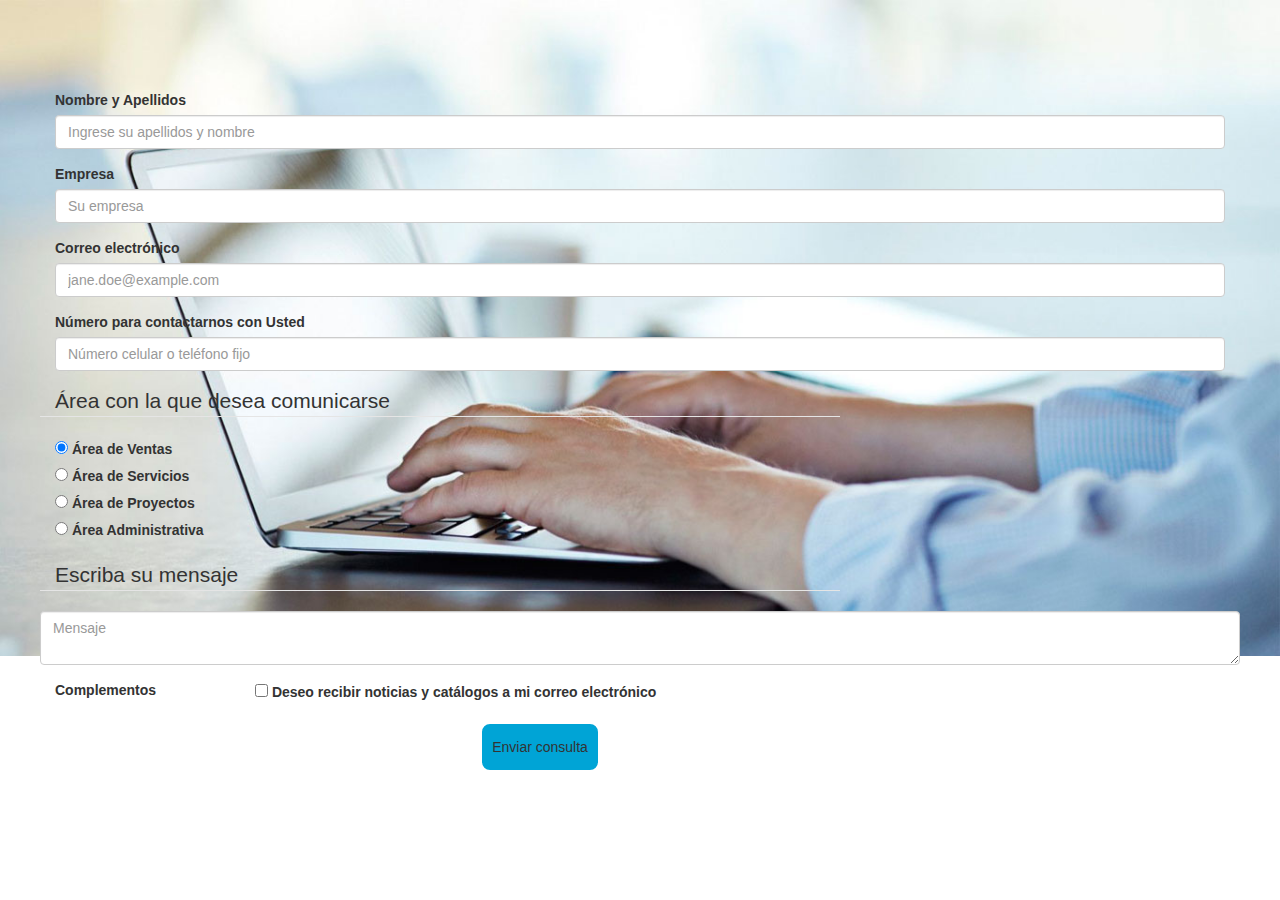
<file: formulario.html>
<!DOCTYPE html>
<html>
    <head>
        <title>RTS Automation SAC</title>
        <meta charset="UTF-8">
        <meta name="author" content="Aaron Aquino Manyari">
        <meta name="viewport" content="width=device-width, initial-scale=1.0">
        <link rel="icon" href="favicon.ico" type="ximg/favicon.icon"/>
        <script src="js/jquery-1.11.3.min.js"></script>
        <link href="css/reset.css" rel="stylesheet" type="text/css">
        <link href="css/maininicial.css" rel="stylesheet" type="text/css">
        <link href="css/mainformulario.css" rel="stylesheet" type="text/css">
        <link rel="stylesheet" href="https://maxcdn.bootstrapcdn.com/bootstrap/3.3.7/css/bootstrap.min.css">
        <script src="https://maxcdn.bootstrapcdn.com/bootstrap/3.3.7/js/bootstrap.min.js"></script>


        </head>
    <body class="colorformulario">


<div class="container  ">

  <form class="row leform">
  <div class="form-group">
    <label for="formGroupExampleInput">Nombre y Apellidos</label>
    <input type="text" class="form-control" id="formGroupExampleInput" placeholder="Ingrese su apellidos y nombre">
  </div>
  <div class="form-group">
    <label for="formGroupExampleInput2">Empresa</label>
    <input type="text" class="form-control" id="formGroupExampleInput2" placeholder="Su empresa">
  </div>
  <div class="form-group">
    <label for="formGroupExampleInput2">Correo electrónico</label>
    <input type="email" class="form-control" id="formGroupExampleInputmail" placeholder="jane.doe@example.com">
  </div>
  <div class="form-group">
    <label for="formGroupExampleInput2">Número para contactarnos con Usted</label>
    <input type="text" class="form-control" id="formGroupExampleInput3" placeholder="Número celular o teléfono fijo">
  </div>
  <fieldset class="form-group row">
      <legend class="col-form-legend col-md-8 col-sm-2">Área con la que desea comunicarse</legend>
      <div class=" col-md-8 col-sm-10">
        <div class="form-check">
          <label class="form-check-label">
            <input class="form-check-input" type="radio" name="gridRadios" id="gridRadios1" value="option1" checked>
            Área de Ventas
          </label>
        </div>
        <div class="form-check">
          <label class="form-check-label">
            <input class="form-check-input" type="radio" name="gridRadios" id="gridRadios2" value="option2">
            Área de Servicios
          </label>
        </div>
        <div class="form-check">
          <label class="form-check-label">
            <input class="form-check-input" type="radio" name="gridRadios" id="gridRadios3" value="option2">
            Área de Proyectos
          </label>
        </div>
        <div class="form-check">
          <label class="form-check-label">
            <input class="form-check-input" type="radio" name="gridRadios" id="gridRadios4" value="option2">
            Área Administrativa
          </label>
        </div>
      </div>
    </fieldset>
    <fieldset class="form-group row">
        <legend class="col-form-legend col-md-8 col-sm-2">Escriba su mensaje</legend>
        <textarea type="text" class="form-control" id="formGroupExampleInputx" placeholder="Mensaje"></textarea>
      </fieldset>
    <div class="form-group row">
      <label class="col-sm-2">Complementos</label>
      <div class="col-sm-10">
        <div class="form-check">
          <label class="form-check-label">
            <input class="form-check-input" type="checkbox"> Deseo recibir noticias y catálogos a mi correo electrónico
          </label>
        </div>
      </div>
    </div>
    <div class="form-group row">
      <div class="offset-sm-2 col-sm-10">
        <button type="submit" class="enviar">Enviar consulta</button>
      </div>
    </div>
</form>

 </div>
 </body>
 </html>
</file>
<file: css/maininicial.css>
html,
body {
  
  margin: 0;
  /*overflow: hidden;
  overflow-x:hidden;
  overflow-y:hidden;*/
  background-color: #F8F9F9;
}
::-webkit-scrollbar {
    display: none;
}
.leseccion{
        height: 100vh;
  }
.carousel{
	/* background-color: rgba(163,179,174,0.1); */
	margin-top: 10px;
    height: auto;
    margin-bottom: 2%;
    background-color: #fff;

}

.carousel h3{
    margin-right: 20px;
    margin-top: 25%;
    margin-bottom: -5px;
    text-align: right;
    font-family: 'Questrial', sans-serif;
    font-size: 2em;
    color:#3B3B3B;
    
}

.carousel h4{
    margin-right: 20px;
    
    padding-bottom: 3px;
    text-align: right;
    font-family: 'Questrial', sans-serif;
    font-size: 1.3em;
    color:#100059;
    
}
.carousel p{
    margin-right: 20px;
    margin-left: 150px;
    text-align: right;
    font-family: 'Karla', sans-serif;
    font-size: 1em;
}
.bienvenida{
    height: 30vh;
}
.azul{
    color: blue;
}
.elheader{
	position: absolute;
	top: 00px;
	left: 0px;
	height: 100px;
	width: 100%;
	z-index: 10;

}

.representadas{
	margin-top: 2vh;
    background-color: #fff;
    height: 8vh;

}

.margenmenu{
	padding-right: 5%;
	padding-top: 30px;
}
.logotipo{
        position: absolute;
        top: 15px;
        left: 5%;
        width: 290px;
        height: 95px;
        z-index: 31;
 }


.rapido{
        position: fixed;
        right: 20px;
        top: 200px;
        width: 220px;
        height: auto;
        z-index: 70;

 }
 .mrapido{
        float: left;
        width: 70px;
        height: 70px;
        background: rgba(255,255,255,0.8);
        border-radius: 50%;
        margin-bottom: 10px;
        margin-left: 10px;
 }

 .mrapido:hover{
    -webkit-transform:scale(1.05);
    -moz-transform:scale(1.05);
    -ms-transform:scale(1.05);
    -o-transform:scale(1.05);
    transform:scale(1.05);
    transition-duration: 0.2s;
    transition-timing-function: linear;
    background: rgba(255,255,255,1);
}

.boxtext{
    float: left;
    width: 130px;
    margin-top:20px;
    padding:5px;
    height: 30px;
    border-radius: 20px;
    opacity: 0;
    background-color: rgba(233,43,43,0.7);
    border-style: solid;
    border-width: 1px;
    border-color: #fff;
    font-family: 'Poppins', sans-serif;
    font-weight: 400;
    text-align: right;
    font-size: 14px;
    color: #fff;

}
</file>
<file: css/mainformulario.css>
.colorformulario{
    background-image: url(../imgx/escribanos.jpg);
    background-repeat: no-repeat;
    background-size: 100% auto;
    width: 100vw;
    height: 100vh;
}
.leform{
  margin-top: 10vh;
}

.formulario{
    clear: both;
    margin: 0 auto;
    width: 100vw;
    height: 100vh;
    background-color: rgba(0,0,0,0.55);
    }
    .formulario h4{
    text-align: center;
    margin-top: 100px;
    font-family: 'Questrial', sans-serif;
    font-size: 18pt;
    color: #fff;

    }
.formulario p{

    margin-top: 12px;
    margin-left: 10px;
    margin-right: 10px;
    margin-bottom: 20px;
    font-family: 'arial', sans-serif;
    font-size: .9em;
    color: #fff;
    text-align: center;
    display: block;
    width: 100%;
}

.formulario label {
    display:block;
    letter-spacing:1px;
   font-family:"Helvetica Neue",Helvetica,Arial,sans-serif;
    font-size: 12px;
}

.formulario input{
    width:42%;
    height:30px;
    margin-left: 2%;
    margin-bottom: 2%;
    background:#fff;
    border:2px solid #fff;
    padding:15px;
    margin-top:2px;
    font-size:.8em;
    color:#000;
}
.formulario textarea {
    width:93%;
    height:80px;
    margin-left: 2%;
    margin-bottom: 2%;
    background:#fff;
    border:2px solid #fff;
    padding:15px;
    margin-top:2px;
    font-family: 'Questrial', sans-serif;
    font-size: 1em;
    color:#000;
}
#email {
    width:93%;
    height:30px;
    margin-left: 2%;
    margin-bottom: 2%;
    background:#fff;
    border:2px solid #fff;
    padding:15px;
    margin-top:2px;
    font-size:.8em;
    color:#000;

}

.enviar {
    display:block;
    width:120px;
    height:50px;
    margin:0 auto;
    background-color:  #00A4D6;
    cursor:pointer;
    border-radius: 10px;
    border-style: solid;
    border-width: 2px;
    border-color: #fff;
    font-size:1em;


}
.enviar:hover {
    cursor:pointer;
    border-radius: 10px;
    border-style: solid;
    border-width: 2px;
    background-color:  rgb(238, 132, 21);
    color:#fff;
    border-color: #fff;
    font-size:1em;

}
</file>
